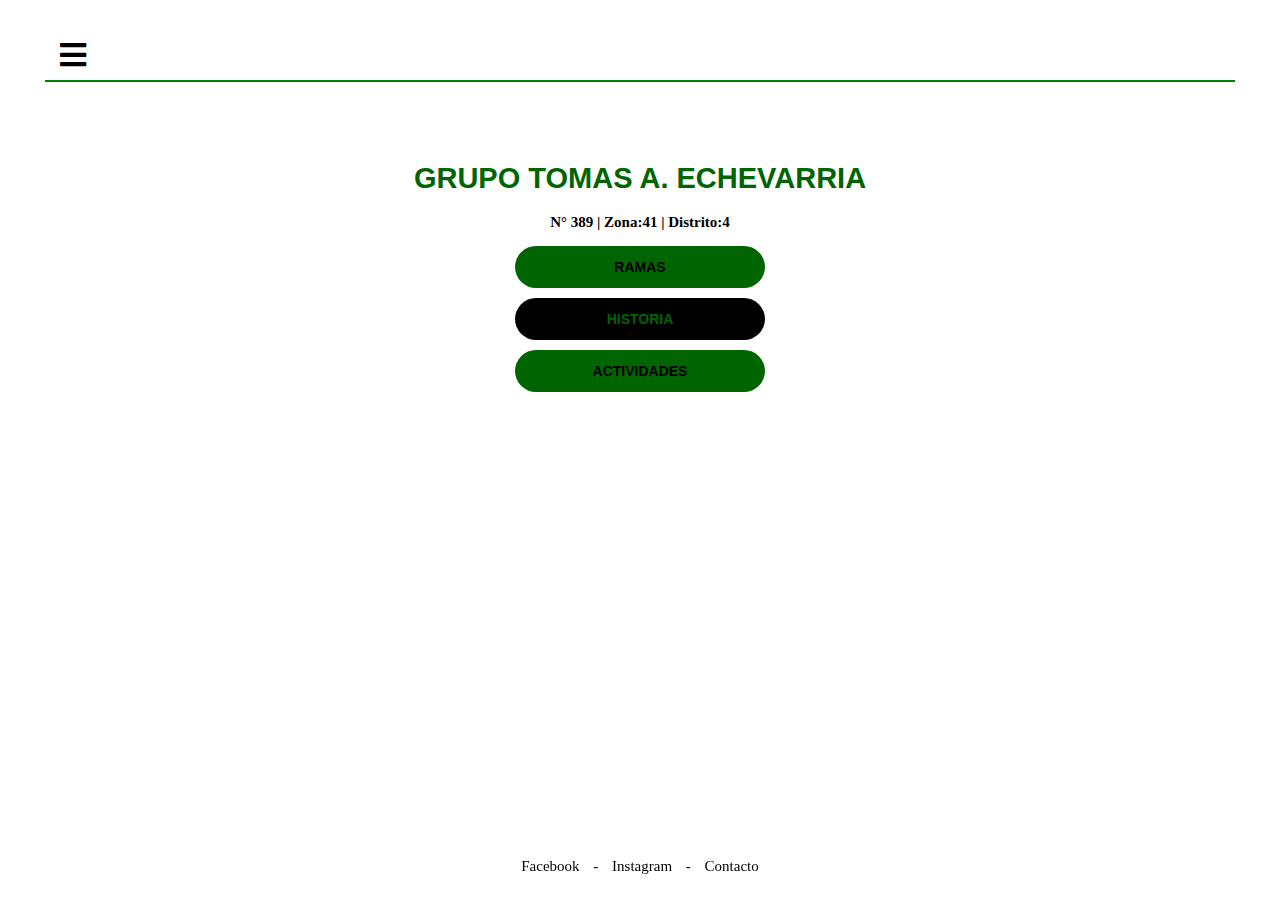
<file: index.html>
<!DOCTYPE html>
<html lang="en">
<head>
  <link rel="stylesheet" href="https://cdnjs.cloudflare.com/ajax/libs/font-awesome/5.15.3/css/all.min.css">
<meta charset="UTF-8">
<meta name="viewport" content="width=device-width, initial-scale=1.0">
<title>PaginaPrincipal</title>
<style>

     body {
background-image: url(https://i.imgur.com/j1rUH2H.jpeg);
    background-size: cover; /* Ajusta la imagen de fondo al tamaño del viewport */
    background-repeat: no-repeat; /* Evita que se repita la imagen */
    background-attachment: fixed; /* Fija la imagen de fondo mientras se desplaza */
    background-position: center center; /* Centra la imagen de fondo */
    text-align: center;
    margin: 0;
    padding: 0;
  }
  /* Estilos para el footer */
footer {
    color: black;
    text-align: center;
    padding: 10px 0;
    position: fixed;
    font-size: 10px;
    bottom: 0;
    width: 100%;
}

/* Estilos para los enlaces dentro del footer */
footer a {
    color: black; /* Color de los enlaces */
    text-decoration: none; /* Sin subrayado */
    margin: 0 10px; /* Margen entre enlaces */
}

  .divider {
    width: 93%; /* Ajusta el ancho de la línea */
    height: 2px;
    background-color: green; /* Cambia el color a tu preferencia */
    margin: 80px auto; /* Ajusta los márgenes para centrar la línea horizontal */
  }
  .content {
    text-align: center;
    margin-top: 40px;
  }

  p{
    color: black; /* Color de texto en hexadecimal */
    font-family: 'Times New Roman', Times, serif; /* Tipo de fuente */
    font-size: 15px; /* Tamaño de fuente */
    text-align: center; /* Alineación de texto */
    margin-top: 5px; /* Margen superior */
    text-align: center;
  }
     h1 {
    color: darkgreen; /* Color de texto en hexadecimal */
    font-family: sans-serif; /* Tipo de fuente */
    font-size: 29px; /* Tamaño de fuente */
    text-align: center; /* Alineación de texto */
    margin-top: 15px; /* Margen superior */
    text-align: center;
     }

    .button-container {
    display: flex;
    justify-content: center;
    text-align: center;
    }

  .NoImg {
    padding: 13px 23px; /* Espaciado interno del botón */
    font-size: 14px; /* Tamaño de fuente */
    background-color: darkgreen; /* Color de fondo */
    color: black; /* Color de texto */
    border: none;
    cursor: pointer;
    margin: 10px auto;
    display: block;
    width: 250px;
    text-align: center;
    border-radius: 25px; /* Borde redondeado */
    font-family: sans-serif; /* Cambia el tipo de fuente aquí */
  }
  .NoImg2 {
    padding: 13px 23px; /* Espaciado interno del botón */
    font-size: 14px; /* Tamaño de fuente */
    background-color: black; /* Color de fondo */
    color: darkgreen; /* Color de texto */
    border: none;
    cursor: pointer;
    margin: 10px auto;
    display: block;
    width: 250px;
    text-align: center;
    border-radius: 25px; /* Borde redondeado */
    font-family: sans-serif; /* Cambia el tipo de fuente aquí */
  }

.btnCentro {
  position: absolute;
  top: 50%;
  left: 50%;
  transform: translate(0%, 0%);
}

  /* Estilos para el botón de más opciones */
  .more-options-button {
    background-color: transparent; /* Cambia el color de fondo */
    position: absolute;
    top: 40px;
    left: 60px;
    font-size: 30px;
    z-index: 1;
  }

  /* Estilos para el menú desplegable */
  .options-dropdown {
    display: none;
    position: absolute;
    font-size: 15px;
    top: 100%; /* Posición debajo del botón "Más Opciones" */
    left: 0;
    background-color:darkgreen;
    min-width: 160px;
    box-shadow: 0px 8px 16px 0px rgba(0,0,0,0.2);
    z-index: 1;
  }

  .options-dropdown a {
    color: black;
    padding: 12px 16px;
    text-decoration: none;
    display: block;
    font-size: 15px;
  }

  .options-dropdown a:hover {
    background-color: darksalmon;
  }

  .more-options-button:hover .options-dropdown,
  .options-dropdown:hover {
    display: block;
  }
  

</style>
</head>
<body>
      <div class="divider"></div>
      <div class="content"></div>

    <!-- Botón de Más Opciones -->
    <div class="custom-button more-options-button , fas fa-bars">
        <div class="options-dropdown">
          <a href="#" onclick="AbrirOpcion1()">Opción 1</a>
          <a href="#" onclick="AbrirOpcion2()">Opción 2</a>
          <a href="#" onclick="AbrirOpcion3()">Opción 3</a>
          </div>
          </div>


    <h1>GRUPO TOMAS A. ECHEVARRIA </h1>
    <p><b>N° 389 | Zona:41 | Distrito:4</b> </p>

<!-- Ramas -->
<button class="NoImg" onclick="abrirPaginaRamas()" ><b>RAMAS</b> </button>
    <img class="btnCentro" >
</button>

<!-- Historia -->
<button class="NoImg2" onclick="abrirPaginaHistoria()" ><b>HISTORIA</b></button>
    <img class="btnCentro" >
</button>

<!-- Actividades-->
<button class="NoImg" onclick="abrirPaginaActividades()" ><b>ACTIVIDADES</b></button>
    <img class="btnCentro" >
</button>

<script>
  function abrirPaginaRamas() {
    window.location.href="PaginaRamas.html";
  }
  function abrirPaginaHistoria() {
    window.location.href="PaginaHistoria.html";
  }
  function abrirPaginaActividades() {
    window.location.href="PaginaActividades.html";
  }
  function AbrirOpcion1() {
    window.location.href="Opcion1.html";
  }
  function AbrirOpcion2() {
    
}
function AbrirOpcion3() {
    
}
</script>
</body>
<footer>
  <p><a href="http://facebook.com/GrupoScoutTomasEchevarria">Facebook</a> - <a href="https://www.instagram.com/grupotomasechevarria">Instagram</a> - <a href="https://wa.me/5493516627541">Contacto</a></p>
</footer>
</html>
</file>
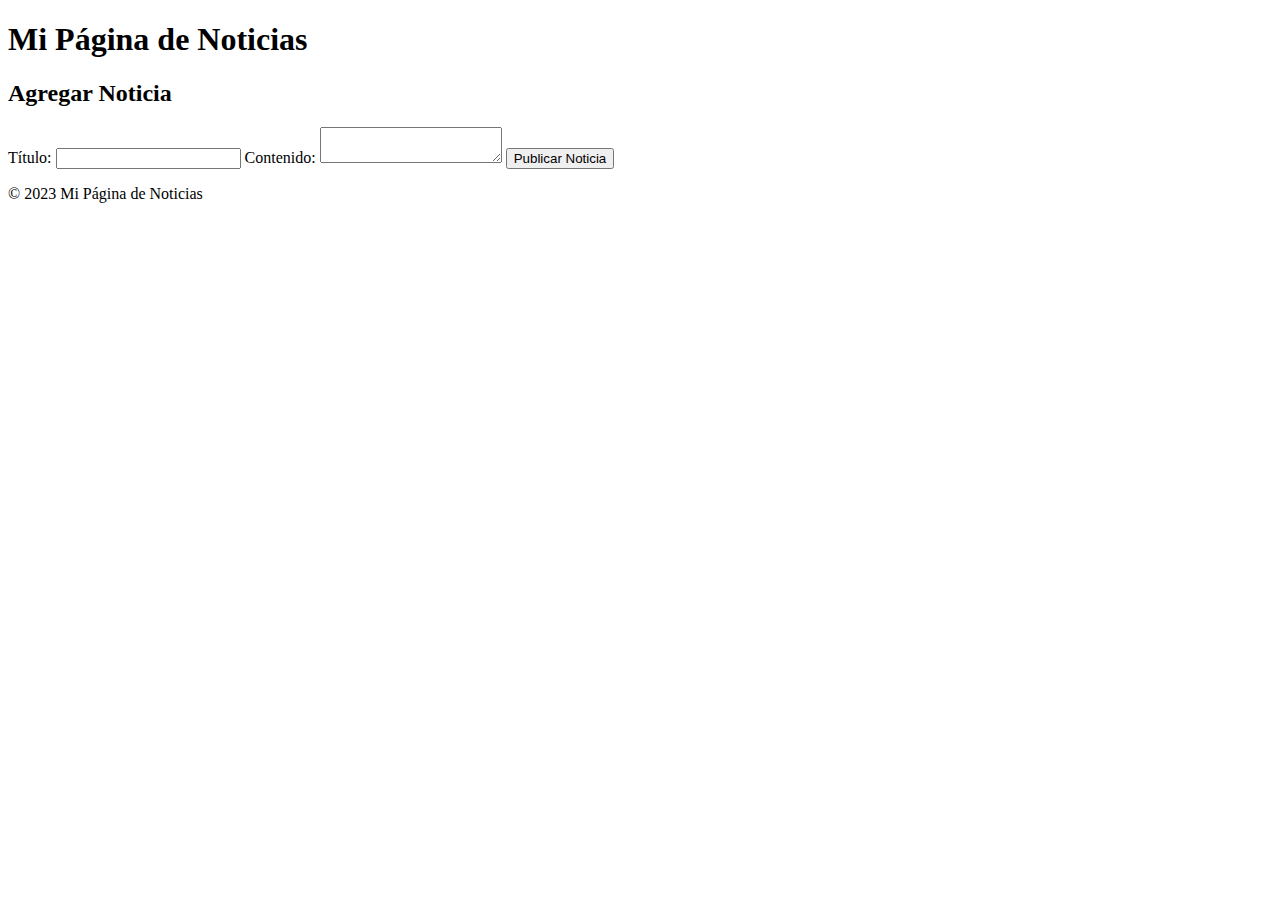
<file: PaginaActividades.html>
<!DOCTYPE html>
<html lang="en">
<head>
    <meta charset="UTF-8">
    <meta name="viewport" content="width=device-width, initial-scale=1.0">
    <title>Mi Página de Noticias</title>
    <link rel="stylesheet" href="styles.css">
</head>
<body>
    <header>
        <h1>Mi Página de Noticias</h1>
    </header>
    <main>
        <!-- Formulario para agregar noticias -->
        <form id="formulario-noticias">
            <h2>Agregar Noticia</h2>
            <label for="titulo">Título:</label>
            <input type="text" id="titulo" required>
            <label for="contenido">Contenido:</label>
            <textarea id="contenido" required></textarea>
            <button type="submit">Publicar Noticia</button>
        </form>

        <!-- Contenedor de noticias -->
        <div id="noticias">
            <!-- Aquí se mostrarán las noticias -->
        </div>
    </main>
    <footer>
        <p>&copy; 2023 Mi Página de Noticias</p>
    </footer>
    <script src="script.js"></script>
</body>
</html>
</file>
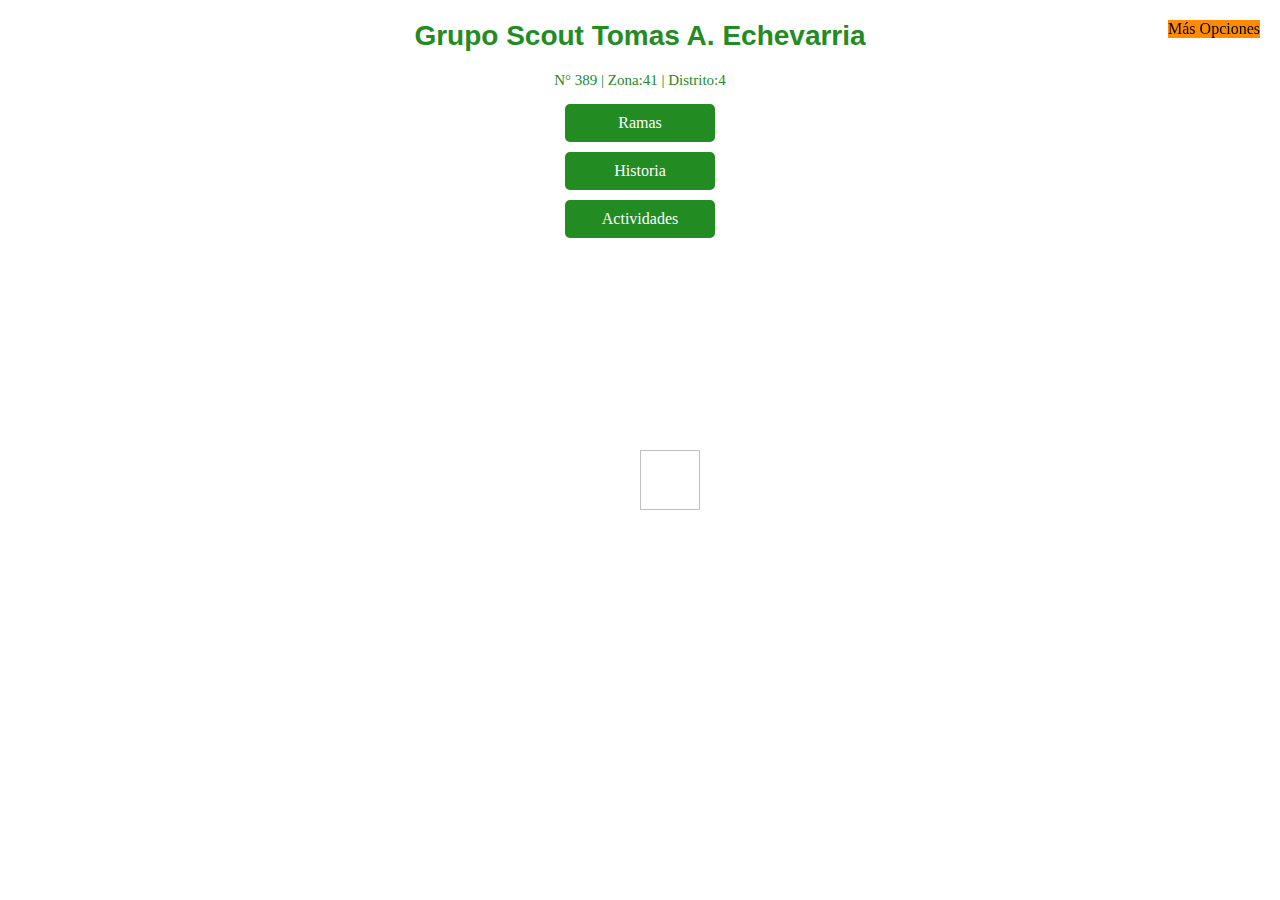
<file: paginaPrincipal.html>
<!DOCTYPE html>
<html lang="en">
<head>
<meta charset="UTF-8">
<meta name="viewport" content="width=device-width, initial-scale=1.0">
<title>PaginaPrincipal</title>
<style>
     body {

    background-size: cover; /* Ajusta la imagen de fondo al tamaño del viewport */
    background-repeat: no-repeat; /* Evita que se repita la imagen */
    background-attachment: fixed; /* Fija la imagen de fondo mientras se desplaza */
    background-position: center center; /* Centra la imagen de fondo */
  }
  p{
    color: forestgreen; /* Color de texto en hexadecimal */
    font-family: 'Times New Roman', Times, serif; /* Tipo de fuente */
    font-size: 15px; /* Tamaño de fuente */
    text-align: center; /* Alineación de texto */
    margin-top: 20px; /* Margen superior */
  }
     h1 {
    color: forestgreen; /* Color de texto en hexadecimal */
    font-family: Arial, sans-serif; /* Tipo de fuente */
    font-size: 28px; /* Tamaño de fuente */
    text-align: center; /* Alineación de texto */
    margin-top: 20px; /* Margen superior */
     }

    .button-container {
    display: flex;
    justify-content: center;
    }

  .NoImg {
    padding: 10px 20px; /* Espaciado interno del botón */
    font-size: 16px; /* Tamaño de fuente */
    background-color: forestgreen; /* Color de fondo */
    color: white; /* Color de texto */
    border: none;
    cursor: pointer;
    margin: 10px auto;
    display: block;
    width: 150px;
    border-radius: 5px; /* Borde redondeado */
    font-family: fantasy; /* Cambia el tipo de fuente aquí */
  }

.btnCentro {
  position: absolute;
  top: 50%;
  left: 50%;
  transform: translate(0%, 0%);
}

  /* Estilos para el botón de más opciones */
  .more-options-button {
    background-color: darkorange; /* Cambia el color de fondo */
    position: fixed;
    top: 20px;
    right: 20px;
  }

  /* Estilos para el menú desplegable */
  .options-dropdown {
    display: none;
    position: absolute;
    top: 100%; /* Posición debajo del botón "Más Opciones" */
    right: 0;
    background-color:forestgreen;
    min-width: 160px;
    box-shadow: 0px 8px 16px 0px rgba(0,0,0,0.2);
    z-index: 1;
  }

  .options-dropdown a {
    color: black;
    padding: 12px 16px;
    text-decoration: none;
    display: block;
  }

  .options-dropdown a:hover {
    background-color: darksalmon;
  }

  .more-options-button:hover .options-dropdown,
  .options-dropdown:hover {
    display: block;
  }
</style>
</head>
<body>

    <h1>Grupo Scout Tomas A. Echevarria</h1>
    <p>N° 389 | Zona:41 | Distrito:4 </p>

    <!-- Botón de Más Opciones -->
    <div class="custom-button more-options-button">Más Opciones
        <div class="options-dropdown">
          <a href="#" onclick="AbrirOpcion1()">Opción 1</a>
          <a href="#" onclick="AbrirOpcion2()">Opción 2</a>
          <a href="#" onclick="AbrirOpcion3()">Opción 3</a>
        </div>
      </div>

<div class=".btnCentro"></div>

<!-- Ramas -->
<button class="NoImg" onclick="abrirPaginaRamas()" > Ramas </button>
    <img class="btnCentro" width="60" height="60" >
</button>

<!-- Historia -->
<button class="NoImg" onclick="abrirPaginaHistoria()" > Historia </button>
    <img class="btnCentro" width="60" height="60" >
</button>

<!-- Actividades-->
<button class="NoImg" onclick="abrirPaginaActividades()" > Actividades </button>
    <img class="btnCentro" width="60" height="60" >
</button>

<script>
  function abrirPaginaRamas() {
    window.location.href="PaginaRamas.html";
  }
  function abrirPaginaHistoria() {
    window.location.href="PaginaHistoria.html";
  }
  function abrirPaginaActividades() {
    window.location.href="PaginaActividades.html";
  }
  function AbrirOpcion1() {

  }
  function AbrirOpcion2() {
    
}
function AbrirOpcion3() {
    
}
</script>
</body>
</html>
</file>
<file: styles.css>
.noticia {
    border: 1px solid #ddd;
    padding: 1rem;
    margin-bottom: 1rem;
}
</file>
